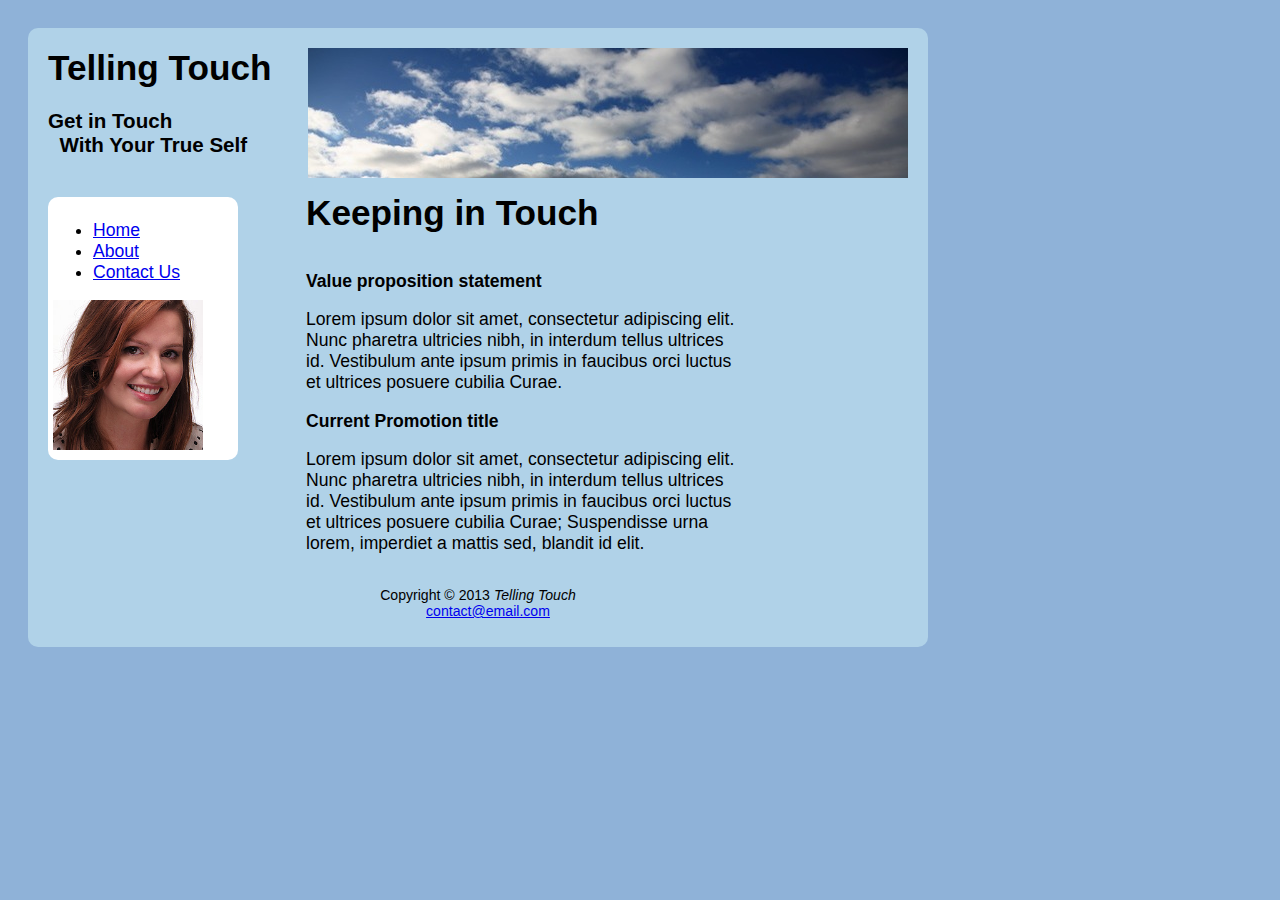
<file: index.html>
<!DOCTYPE html>

<!-- The doctype declares the type of coding the HTML page uses so that the browser knows how to render it. -->

<!-- The  html tag contains everything on the page: head and body-->
<html lang="en">

  <!-- The "head" container includes all the information the browser needs to display the page -->
  <head>
    <!-- the "meta" tag is used to provide, ah, meta-information about the page. 
         This one is another method to the browser what this content is and what character set we are using 
    -->
    <meta http-equiv="Content-Type" content="text/html; charset=UTF-8" />

    <!-- edit the title to include your name and make it in possesive case (http://englishplus.com/grammar/00000364.htm) -->
    <title>Telling Touch</title>
    
    <!-- The "link" tag identifies your external CSS style sheet. Edit this link to use your particular file  -->
    <link rel="stylesheet" href="stylesheets/stylesheets.css" />
    
    <!-- the "style" tag container includes this page's unique style rules -->
    
  </head>

  <body>

    <div class="container"> <!-- contains everything on the page; used for centering and margins-->

      <header> <!-- contains the constant stuff at the top of the page -->
     
      

         <div class="logo"><img src="images/logo.jpg" alt="Logo" class="float_right">
         </div>

          <div class="heading"><h1>Telling Touch</h1>

           <h3 id="slogan">Get in Touch <br>&nbsp;&nbsp;With Your True Self</h3>
          </div>

        
      </header>
      
    <div class="main">
          
          <div class="nav">
            <nav>
              <ul>
                <li><a href="index.html">Home</a></li>
                <li><a href="about.html">About</a></li>
                <li><a href="contact.html">Contact Us</a></li>
              </ul>
             </nav>
             <img src="images/headshot.jpg" alt="head shot" height="150" width="150" />           
          </div>    
        
    <section class="articles">

      <article>
        
        <div class="article_heading">
         <h1>Keeping in Touch </h1> 
        </div>
        
        <div class="article_content">
          

          <p><strong>Value proposition statement</strong> </p>

          <p>Lorem ipsum dolor sit amet, consectetur adipiscing elit. Nunc pharetra ultricies nibh, in interdum tellus ultrices id. Vestibulum ante ipsum primis in faucibus orci luctus et ultrices posuere cubilia Curae. </p>

          <p><strong>Current Promotion title</strong></p>

          <p>Lorem ipsum dolor sit amet, consectetur adipiscing elit. Nunc pharetra ultricies nibh, in interdum tellus ultrices id. Vestibulum ante ipsum primis in faucibus orci luctus et ultrices posuere cubilia Curae; Suspendisse urna lorem, imperdiet a mattis sed, blandit id elit. </p>

          
        </div> 
      </article>
    </section>
    </div>


      <!-- the footer area sits at the bottom of the page -->
      <footer>
       Copyright &copy; 2013 <i>Telling Touch</i>
        <div class="contact_information">
          <a href="mailto:contact@email.com">contact@email.com</a>
        </div>
      </footer>
    </div>  
     <!-- .container -->


  </body>
</html>
</file>
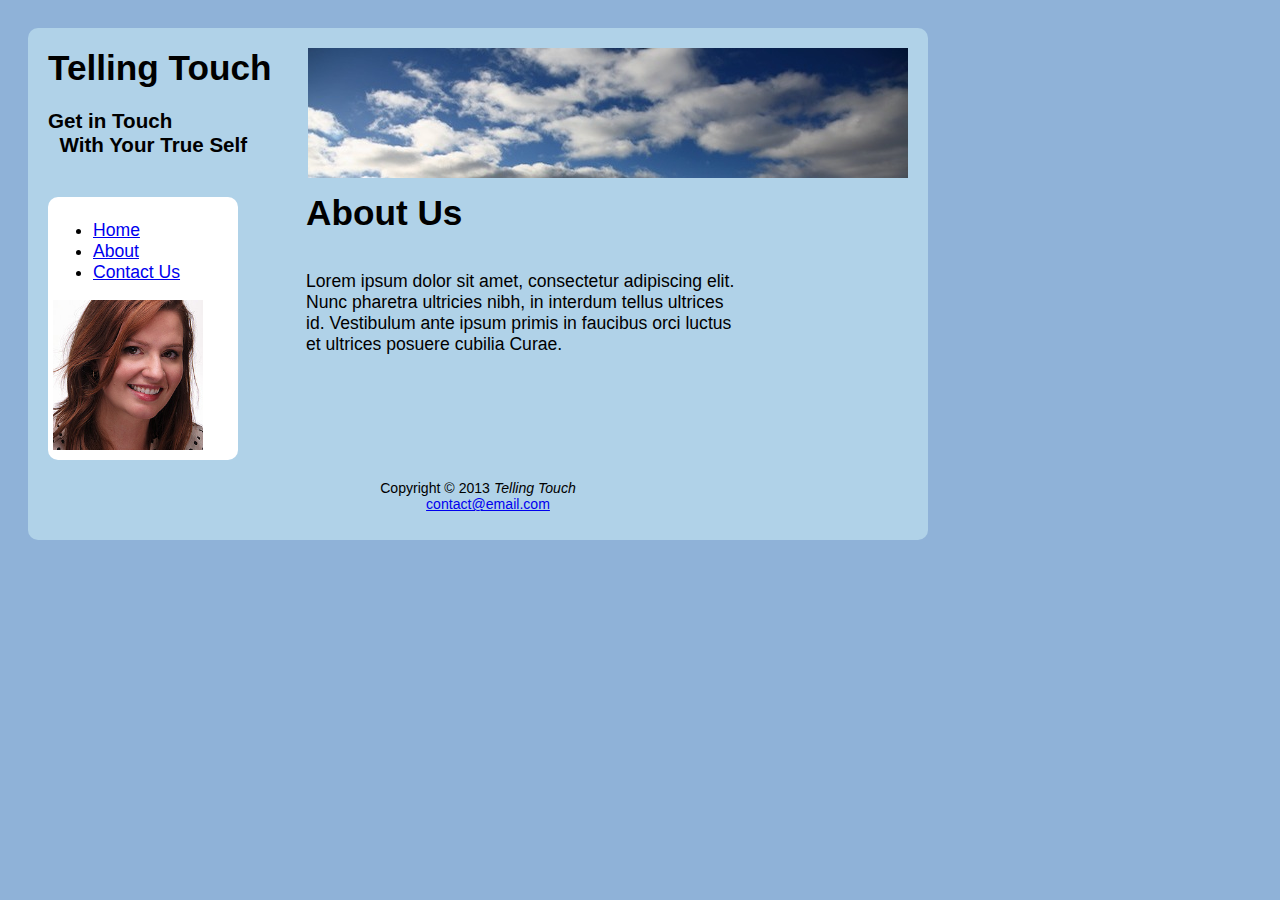
<file: about.html>
<!DOCTYPE html>

<!-- The doctype declares the type of coding the HTML page uses so that the browser knows how to render it. -->

<!-- The  html tag contains everything on the page: head and body-->
<html lang="en">

  <!-- The "head" container includes all the information the browser needs to display the page -->
  <head>
    <!-- the "meta" tag is used to provide, ah, meta-information about the page. 
         This one is another method to the browser what this content is and what character set we are using 
    -->
    <meta http-equiv="Content-Type" content="text/html; charset=UTF-8" />

    <!-- edit the title to include your name and make it in possesive case (http://englishplus.com/grammar/00000364.htm) -->
    <title>About</title>
    
    <!-- The "link" tag identifies your external CSS style sheet. Edit this link to use your particular file  -->
    <link rel="stylesheet" href="stylesheets/stylesheets.css" />
  	
    <!-- the "style" tag container includes this page's unique style rules -->
    
  </head>

  <body>

    <div class="container"> <!-- contains everything on the page; used for centering and margins-->

      <header> <!-- contains the constant stuff at the top of the page -->
     
      

			   <div class="logo"><img src="images/logo.jpg" alt="Logo" class="float_right">
         </div>

          <div class="heading"><h1>Telling Touch</h1>

           <h3 id="slogan">Get in Touch <br>&nbsp;&nbsp;With Your True Self</h3>
		      </div>

		  	
	    </header>
      
	  <div class="main">
	      	
			  	<div class="nav">
      		  <nav>
		  			  <ul>
		  			  	<li><a href="index.html">Home</a></li>
		  			  	<li><a href="about.html">About</a></li>
		  			  	<li><a href="contact.html">Contact Us</a></li>
		  			  </ul>
		  			 </nav>
		  			 <img src="images/headshot.jpg" alt="head shot" height="150" width="150" />  			  	
      	  </div>		
	      
    <section class="articles">

      <article>
        
        <div class="article_heading">
         <h1>About Us</h1> 
        </div>
        
        <div class="article_content">
       

          <p>Lorem ipsum dolor sit amet, consectetur adipiscing elit. Nunc pharetra ultricies nibh, in interdum tellus ultrices id. Vestibulum ante ipsum primis in faucibus orci luctus et ultrices posuere cubilia Curae. </p>          
        </div> 
      </article>
    </section>
	  </div>


    	<!-- the footer area sits at the bottom of the page -->
    	<footer>
       Copyright &copy; 2013 <i>Telling Touch</i>
        <div class="contact_information">
          <a href="mailto:contact@email.com">contact@email.com</a>
        </div>
    	</footer>
    </div>  
  	 <!-- .container -->


  </body>
</html>
</file>
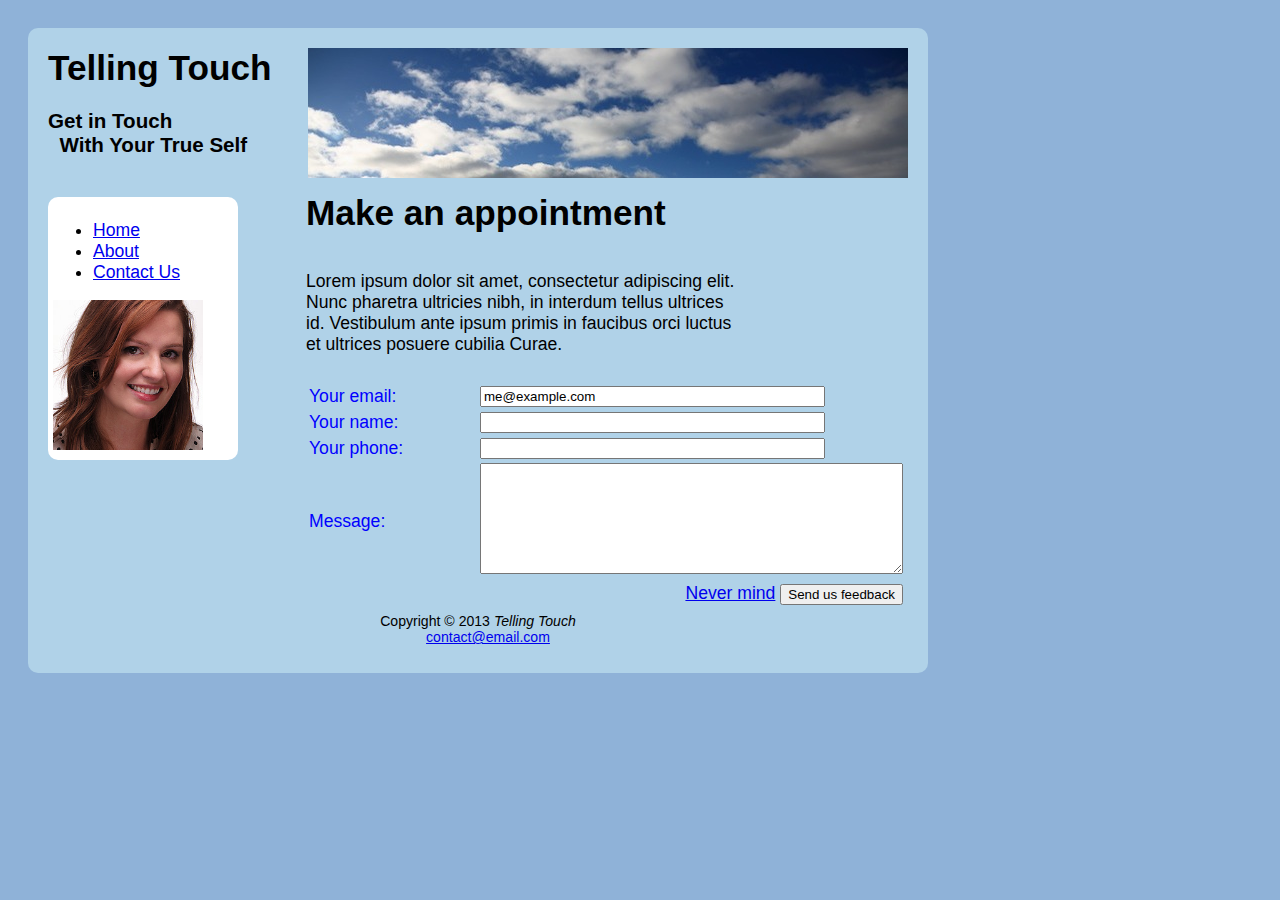
<file: contact.html>
<!DOCTYPE html>

<!-- The doctype declares the type of coding the HTML page uses so that the browser knows how to render it. -->

<!-- The  html tag contains everything on the page: head and body-->
<html lang="en">

  <!-- The "head" container includes all the information the browser needs to display the page -->
  <head>
    <!-- the "meta" tag is used to provide, ah, meta-information about the page. 
         This one is another method to the browser what this content is and what character set we are using 
    -->
    <meta http-equiv="Content-Type" content="text/html; charset=UTF-8" />

    <!-- edit the title to include your name and make it in possesive case (http://englishplus.com/grammar/00000364.htm) -->
    <title>Telling Touch</title>
    
    <!-- The "link" tag identifies your external CSS style sheet. Edit this link to use your particular file  -->
    <link rel="stylesheet" href="stylesheets/stylesheets.css" />
  	
    <!-- the "style" tag container includes this page's unique style rules -->
    
  </head>

  <body>

    <div class="container"> <!-- contains everything on the page; used for centering and margins-->

      <header> <!-- contains the constant stuff at the top of the page -->
     
      

			   <div class="logo"><img src="images/logo.jpg" alt="Logo" class="float_right">
         </div>

          <div class="heading"><h1>Telling Touch</h1>

           <h3 id="slogan">Get in Touch <br>&nbsp;&nbsp;With Your True Self</h3>
		      </div>

		  	
	    </header>
      
	  <div class="main">
	      	
			  	<div class="nav">
      		  <nav>
		  			  <ul>
		  			  	<li><a href="index.html">Home</a></li>
		  			  	<li><a href="about.html">About</a></li>
		  			  	<li><a href="contact.html">Contact Us</a></li>
		  			  </ul>
		  			 </nav>
		  			 <img src="images/headshot.jpg" alt="head shot" height="150" width="150" />  			  	
      	  </div>		
	      
    <section class="articles">

      <article>
        
        <div class="article_heading">
         <h1>Make an appointment</h1> 
        </div>
        
        <div class="article_content">
    
          <p>Lorem ipsum dolor sit amet, consectetur adipiscing elit. Nunc pharetra ultricies nibh, in interdum tellus ultrices id. Vestibulum ante ipsum primis in faucibus orci luctus et ultrices posuere cubilia Curae. </p>

          
        </div> 
      </article>
      <form method="post" action="http:form-echo.herokuapp.com/form-echo">
                <table class="form_field_table">
                  <tr>
                    <td width="29%">Your email:</td>
                    <td width="71%">
                      <input type="text"  name="recipient" value="me@example.com" size="40" />
                    </td>
                  </tr>
                  <tr>
                    <td width="29%">Your name: </td>
                    <td width="71%">
                      <input type="text" name="customer_name" size="40" />
                    </td>
                  </tr>
                  <tr>
                    <td width="29%">Your phone:</td>
                    <td width="71%">
                      <input type="text" name="customer_phone" size="40" />
                    </td>
                  </tr>
                  <tr>
                    <td width="29%">Message:</td>
                    <td width="71%">
                      <textarea name="customer_message" rows="7" cols="50"> </textarea>
                    </td>
                  </tr>
                  <tr>
                    <td width="29%">&nbsp</td>
                    <td width="71%">
                      <div class="buttons">
                        <a href="#">Never mind</a>  <input name="submit" type="submit" value="Send us feedback" />
                      </div> 
                    </td>           
                  </tr>
                </table>                 
              </form>
    </section>
	  </div>


    	<!-- the footer area sits at the bottom of the page -->
    	<footer>
       Copyright &copy; 2013 <i>Telling Touch</i>
        <div class="contact_information">
          <a href="mailto:contact@email.com">contact@email.com</a>
        </div>
    	</footer>
    </div>  
  	 <!-- .container -->


  </body>
</html>
</file>
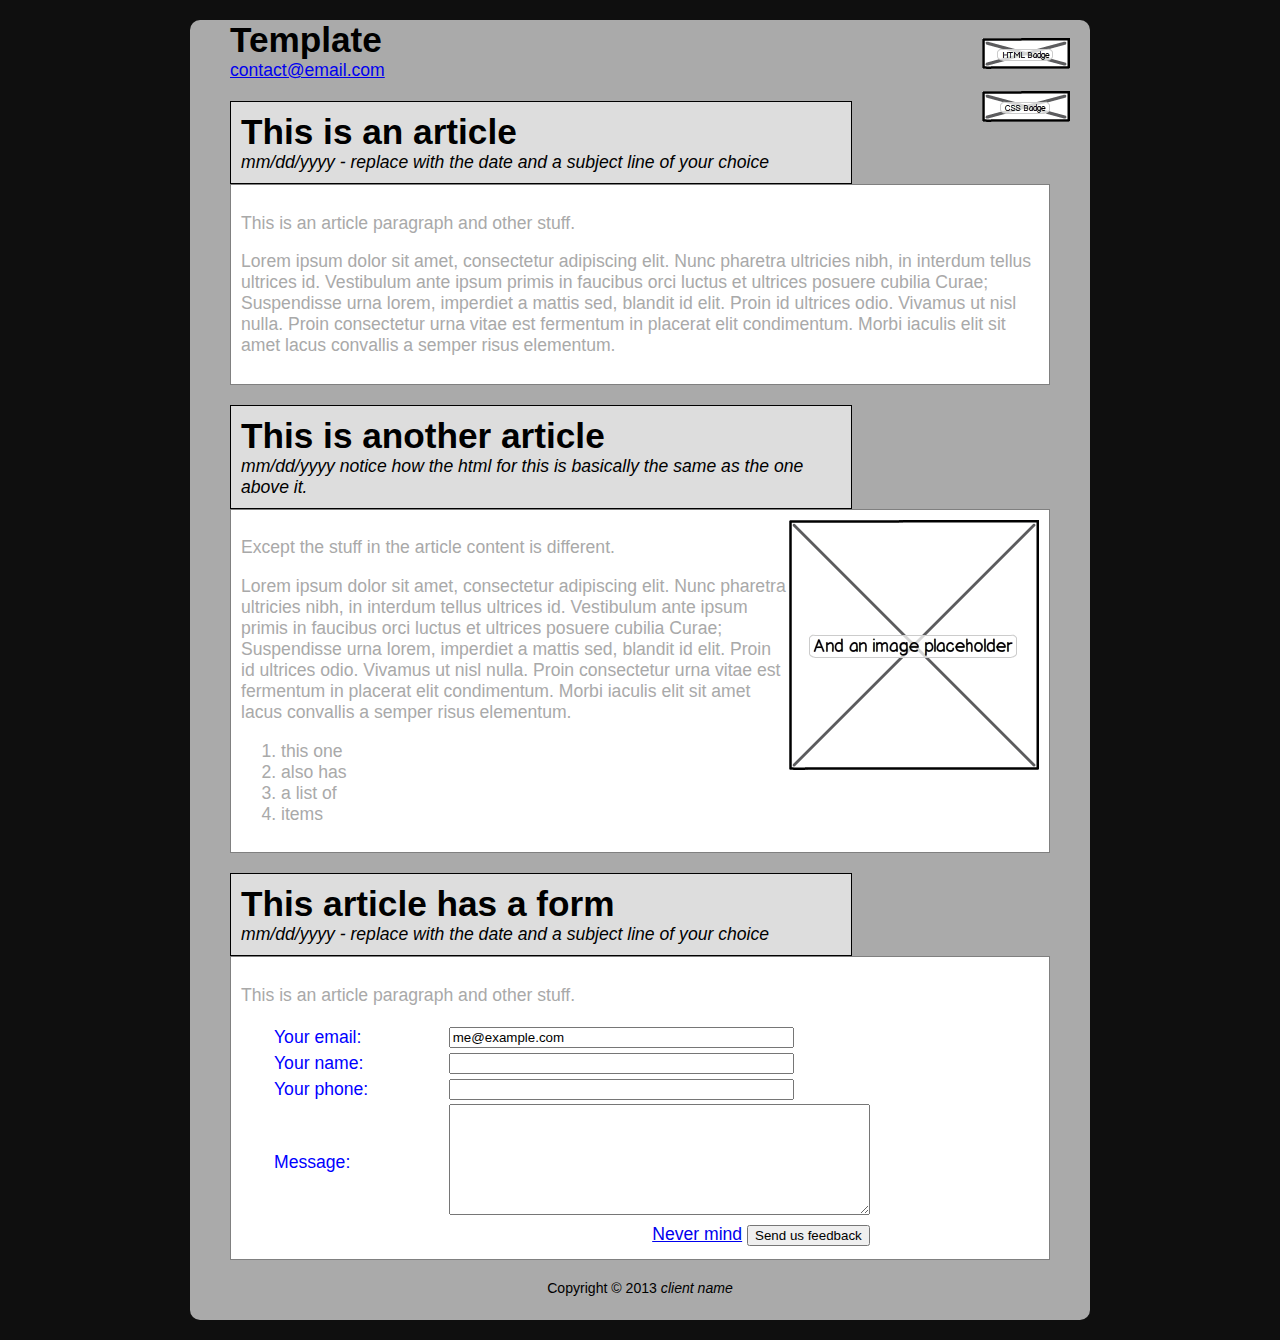
<file: template.html>
<!DOCTYPE html>

<!-- The doctype declares the type of coding the HTML page uses so that the browser knows how to render it. -->

<!-- The  html tag contains everything on the page: head and body-->
<html lang="en">

  <!-- The "head" container includes all the information the browser needs to display the page -->
  <head>
    <!-- the "meta" tag is used to provide, ah, meta-information about the page. 
         This one is another method to the browser what this content is and what character set we are using 
    -->
    <meta http-equiv="Content-Type" content="text/html; charset=UTF-8" />

    <!-- edit the title to include your name and make it in possesive case (http://englishplus.com/grammar/00000364.htm) -->
    <title>Template</title>
    
    <!-- The "link" tag identifies your external CSS style sheet. Edit this link to use your particular file  -->
    <link rel="stylesheet" type="text/css" href="stylesheets/template.css" />
  	
    <!-- the "style" tag container includes this page's unique style rules -->
    <style type="text/css">
  		p, li {color: darkgray;}
  	</style>
  </head>

  <!-- The "body" tag container includes the structure and content of the page -->
  <body>

    <div class="container"> <!-- contains everything on the page; used for centering and margins-->

    	<div class="header"> <!-- contains the constant stuff at the top of the page -->
        <div class="validation_badge">

          <!-- replace this html with the html snippets that displays your validation badges of the client wants this. -->
          <p>
            <img src="images/html_validation_badge_mockup.png" 
                 alt="replace this with the HTML validator badge code snippet" 
                 height="31" 
                 width="88" 
            />
          </p>
          <!-- Notice that the indentation style of the second segment of code is all on one line. Which one is more readable for you? -->
          <p>
            <img src="images/css_validation_badge_mockup.png" alt="replace this with the CSS validator badge code snippet" height="31" width="88" />
          </p>
        </div>

      	<div class="page_heading">
          <h1>Template</h1>
      	</div>
      	<div class="contact_information">
          <a href="mailto:contact@email.com">contact@email.com</a>
      	</div>
      </div>

    		

    	<div class="article">
      	<div class="article_heading">
      	 <h1>This is an article</h1> <i>mm/dd/yyyy - replace with the date and a subject line of your choice</i>
      	</div>
      	<div class="article_content">
          <p>This is an article paragraph and other stuff.</p>
          <p>Lorem ipsum dolor sit amet, consectetur adipiscing elit. Nunc pharetra ultricies nibh, in interdum tellus ultrices id. Vestibulum ante ipsum primis in faucibus orci luctus et ultrices posuere cubilia Curae; Suspendisse urna lorem, imperdiet a mattis sed, blandit id elit. Proin id ultrices odio. Vivamus ut nisl nulla. Proin consectetur urna vitae est fermentum in placerat elit condimentum. Morbi iaculis elit sit amet lacus convallis a semper risus elementum.</p>
      	</div>		
    	</div>

      <div class="article">
        <div class="article_heading">
         <h1>This is another article</h1> <i> mm/dd/yyyy notice how the html for this is basically the same as the one above it.</i>
        </div>
        <div class="article_content">
          <img class="float_right" src="images/image_placeholder.png" alt="and an image placeholder" height="250" width="250" />

          <p>Except the stuff in the article content is different.</p>
          <p>Lorem ipsum dolor sit amet, consectetur adipiscing elit. Nunc pharetra ultricies nibh, in interdum tellus ultrices id. Vestibulum ante ipsum primis in faucibus orci luctus et ultrices posuere cubilia Curae; Suspendisse urna lorem, imperdiet a mattis sed, blandit id elit. Proin id ultrices odio. Vivamus ut nisl nulla. Proin consectetur urna vitae est fermentum in placerat elit condimentum. Morbi iaculis elit sit amet lacus convallis a semper risus elementum.</p>

          <ol>
            <li>this one</li>
            <li>also has</li>
            <li>a list of </li>
            <li>items</li>
          </ol>
        </div>    
      </div>

      <div class="article">
        <div class="article_heading">
         <h1>This article has a form</h1> <i>mm/dd/yyyy - replace with the date and a subject line of your choice</i>
        </div>
        <div class="article_content">
          <p>This is an article paragraph and other stuff.</p>
          
          <form method="post" action="http:form-echo.herokuapp.com/form-echo">
            <table class="form_field_table">
              <tr>
                <td width="29%">Your email:</td>
                <td width="71%">
                  <input type="text"  name="recipient" value="me@example.com" size="40" />
                </td>
              </tr>
              <tr>
                <td width="29%">Your name: </td>
                <td width="71%">
                  <input type="text" name="customer_name" size="40" />
                </td>
              </tr>
              <tr>
                <td width="29%">Your phone:</td>
                <td width="71%">
                  <input type="text" name="customer_phone" size="40" />
                </td>
              </tr>
              <tr>
                <td width="29%">Message:</td>
                <td width="71%">
                  <textarea name="customer_message" rows="7" cols="50"> </textarea>
                </td>
              </tr>
              <tr>
                <td width="29%">&nbsp</td>
                <td width="71%">
                  <div class="buttons">
                    <a href="#">Never mind</a>  <input name="submit" type="submit" value="Send us feedback" />
                  </div> 
                </td>           
              </tr>
            </table>                 
          </form>
        </div>    
      </div>

    	<!-- the footer area sits at the bottom of the page -->

    	<div class="footer">
        <!-- edit the footer to include your name  -->
    	 Copyright &copy; 2013 <i>client name</i>
    	</div>
  	</div>  <!-- .container -->


  </body>
</html>
</file>
<file: stylesheets/stylesheets.css>
/* 

This file contains all your CSS style rules. 
indent = 2 spaces, not tabs 

Reference: http://www.w3schools.com/css/default.asp

*/

/* because every browser has a built in stylesheet we have to reset those properties that we want to manipulate later. We do this by setting those properties to zero for the entire HTML document and any other tag selectors we want to redefine from scratch*/

html h1 {
  margin: 0;
}

/* next we set up those properties that we want to apply everywhere that is visible on the page using the body selector. Notice the "font-family" */

body {
  font-size: 1.1em;
  font-family: "Helvetica Neue", Helvetica, Verdana, sans-serif;
  background-color: #8FB2D8
}

/* The container sits in the middle of the page and is a fixed width Reference: http://www.w3schools.com/css/css_boxmodel.asp
*/

.container {
  
  width: 900px;
  margin-top: 20px;
  margin-left: 20px ;
  margin-right: 20px;
  background-color: #B0D2E8;
  -webkit-border-radius: 10px;
  -moz-border-radius: 10px;
  border-radius: 10px;
  display: inline-block;


}

/* The next set of styles pretty much just "open up" the page and create white space */

 header {
  margin: 20px;
  clear: both;
}


#slogan {
	padding-right: 20%;
}



.logo {
	width: 70%;
	float: right;
	}


.nav{
	background-color: white;
	-webkit-border-radius: 10px;
    -moz-border-radius: 10px;
	border-radius: 10px;
	width: 20%;
	margin: 20px 20px  20px;
	padding: 5px;
  float: left;
  }


p li {

  color: darkblue;
  text-decoration: none;
  
}
 	
.page_heading {
    margin-left: 20px;
} 
	
.contact_information {
    margin-left: 20px;
}

/* we want the validation pages to appear on the right side of the page inside the container */

.validation_badge {
  float: right;
  clear: both;
  width: 10%;
}

.articles{

  width:70%;
  margin: 5px 18px;
  padding: 0px;
  float:left;
  
}



.heading{
	width: 30%;
	}

.article_heading {
  width: 70%;
  margin-left: 20px;
  padding: 10px;
  border: 0px solid black;
}


.article_content {
  width: 70%;
  margin: 0 20px 0 20px;
  padding: 10px;
  border: 0px solid gray;

}

.prompt_text {
  font-size: 24px;
  padding-left: 10px;
  color: #000;
}



.form_field_table {
  margin-left: 30px;
  border: none;
}
.form_field_table td {

  color: #00f;
}


form {
  color: #00f;
}


.buttons {
  float: right;
}

.float_right {
  float: right;
}

/* finally, the footer stretches across the whole page width in an open, centered sort of way. */


footer {
  font-size: .80em;
  min-height: 40px;
  text-align: center;
  margin: 20px;
  clear: both;

}
</file>
<file: stylesheets/template.css>
/* 

This file contains all your CSS style rules. 
indent = 2 spaces, not tabs 

Reference: http://www.w3schools.com/css/default.asp

*/

/* because every browser has a built in stylesheet we have to reset those properties that we want to manipulate later. We do this by setting those properties to zero for the entire HTML document and any other tag selectors we want to redefine from scratch*/

html h1 {
  margin: 0;
}

/* next we set up those properties that we want to apply everywhere that is visible on the page using the body selector. Notice the "font-family" */

body {
  font-size: 1.1em;
  font-family: "Helvetica Neue", Helvetica, Verdana, sans-serif;
  background-color: #0f0f0f
}

/* The container sits in the middle of the page and is a fixed width Reference: http://www.w3schools.com/css/css_boxmodel.asp
*/

.container {
  width: 900px;
  margin-left: auto;
  margin-right: auto;
  background-color: #aaaaaa;
  -webkit-border-radius: 10px;
  -moz-border-radius: 10px;
  border-radius: 10px;

}

/* The next set of styles pretty much just "open up" the page and create white space */

.header {
  margin: 20px;
}
 	
.page_heading {
    margin-left: 20px;
} 
	
.contact_information {
    margin-left: 20px;
}

/* we want the validation pages to appear on the right side of the page inside the container */

.validation_badge {
  float: right;
}

.article {
  margin: 20px;
}

.article_heading {
  width: 600px;
  margin-left: 20px;
  padding: 10px;
  border: 1px solid black;
  background-color: #dddddd;

}

.article_content {
  margin: 0 20px 0 20px;
  padding: 10px;
  border: 1px solid gray;
  background-color: #ffffff;

}

.prompt_text {
  font-size: 24px;
  padding-left: 10px;
  color: #000;
}
.form_field_table {
  margin-left: 30px;
  border: none;
}
.form_field_table td {color: #00f;}

form {
  color: #00f;
}
.buttons {
  float: right;
}

.float_right {
  float: right;
}

/* finally, the footer stretches across the whole page width in an open, centered sort of way. */
.footer {
  font-size: .80em;
  min-height: 40px;
  text-align: center;
  margin: 20px;

}
</file>
